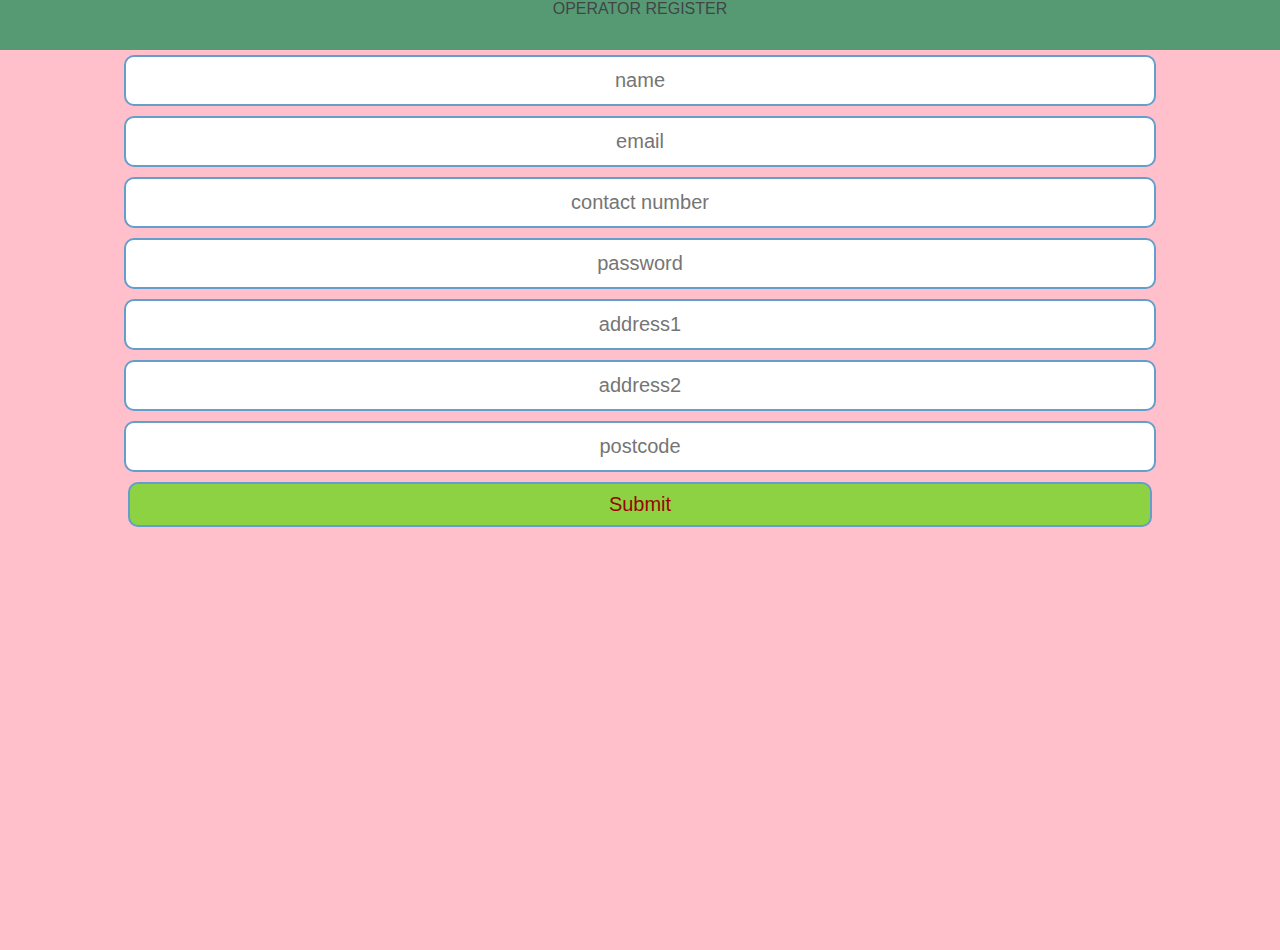
<file: Blank/RegisterOperator.html>
<!DOCTYPE html>

<html>
    <head>
        <title></title>
        <link rel="stylesheet" type="text/css" href="css/site.css" />
        <link rel="stylesheet" type="text/css" href="css/index.css" />
        <script type="text/javascript" src="js/OperatorRegister.js"></script>        
        <script type="text/javascript" src="Scripts/jquery-1.8.2.js"></script>
        <script type="text/javascript" src="Scripts/jquery.unobtrusive-ajax.min.js"></script>
        
    </head>
    
    <body>
        <div id="msg"></div>
        <div class="header-temp">
            <span>Operator Register</span>
        </div>
        <div id="container" align="center">
            <input type="text" id="txt1" placeholder="name"/>
            <input type="text" id="txt2" placeholder="email"/>
            <input type="text" id="txt3" placeholder="contact number" onkeypress="checkNo(e);"/>
            <input type="text" id="txt4" placeholder="password"/>
            <input type="text" id="txt5" placeholder="address1"/>
            <input type="text" id="txt6" placeholder="address2"/>
            <input type="text" id="txt7" placeholder="postcode"/>
        <!--<div align="center">
        <input type="button" value="GetRole" class="btn-tmp" onclick="getUser(); return false;"/></div>-->
        <div align="center">
            <input type="button" class="btn-tmp" value="Submit" onclick="Registeroperator();"/>
        </div>
        </div>        
    </body>
</html>
</file>
<file: Blank/css/site.css>
.header-temp{
     width:100%;
     height:50px;
     background-color:#569A73;
     text-align:center;
     font-size:16px;
     color:#414548;
 }
 .btn-tmp{
 width:80%;               
 height:45px;
 background-color:#8DD242;
 border-radius:10px;
 text-align:center;
 font-size:20px;
 color:#980500;
 border:2px solid #639ECD;
 margin:5px 0 5px 0;
 }
 input[type="text"]{
      width:80%;               
      height:45px;
      background-color:white;
      border-radius:10px;
      text-align:left;
      font-size:20px;
      color:Black;
      border:2px solid #639ECD;
      margin:5px 0 5px 0;
      border-collapse:collapse;
  }
     ::-webkit-input-placeholder {
        text-align:center;
     }

     :-moz-placeholder { /* Firefox 18- */
        text-align:center;  
     }

     ::-moz-placeholder {  /* Firefox 19+ */
        text-align:center;  
     }

     :-ms-input-placeholder {  
        text-align:center; 
     }
      .footer-temp{
         width:100%;
         height:50px;
         background-color:#569A73;
     }
     html, body {
         width: 100%;
         height: 100%;
         margin: 0;
         padding: 0;
         background-color: green;
     }
     #container {
         width: inherit;
         height: inherit;
         margin: 0;
         padding: 0;
         background-color: pink;
     }
     h1 {
         margin: 0;
         padding: 0;
     }
.div-tile{
    width:80%;
    height:20%;
    border-radius:5px;
    background-image: linear-gradient(bottom, #4E807E 32%, #68E6D1 62%);
    background-image: -o-linear-gradient(bottom, #4E807E 32%, #68E6D1 62%);
    background-image: -moz-linear-gradient(bottom, #4E807E 32%, #68E6D1 62%);
    background-image: -webkit-linear-gradient(bottom, #4E807E 32%, #68E6D1 62%);
    background-image: -ms-linear-gradient(bottom, #4E807E 32%, #68E6D1 62%);

    background-image: -webkit-gradient(
	linear,
	left bottom,
	left top,
	color-stop(0.32, #4E807E),
	color-stop(0.62, #68E6D1)  
);
    margin:4px 4px 4px 4px;
    color:Black;
    text-align:center;
    padding-top:30px;
    cursor:pointer;
    
}
</file>
<file: Blank/css/index.css>
/*
 * Licensed to the Apache Software Foundation (ASF) under one
 * or more contributor license agreements.  See the NOTICE file
 * distributed with this work for additional information
 * regarding copyright ownership.  The ASF licenses this file
 * to you under the Apache License, Version 2.0 (the
 * "License"); you may not use this file except in compliance
 * with the License.  You may obtain a copy of the License at
 *
 * http://www.apache.org/licenses/LICENSE-2.0
 *
 * Unless required by applicable law or agreed to in writing,
 * software distributed under the License is distributed on an
 * "AS IS" BASIS, WITHOUT WARRANTIES OR CONDITIONS OF ANY
 * KIND, either express or implied.  See the License for the
 * specific language governing permissions and limitations
 * under the License.
 */
* {
    -webkit-tap-highlight-color: rgba(0,0,0,0); /* make transparent link selection, adjust last value opacity 0 to 1.0 */
}

body {
    -webkit-touch-callout: none;                /* prevent callout to copy image, etc when tap to hold */
    -webkit-text-size-adjust: none;             /* prevent webkit from resizing text to fit */
    -webkit-user-select: none;                  /* prevent copy paste, to allow, change 'none' to 'text' */
    background-color:#E4E4E4;
    background-image:linear-gradient(top, #A7A7A7 0%, #E4E4E4 51%);
    background-image:-webkit-linear-gradient(top, #A7A7A7 0%, #E4E4E4 51%);
    background-image:-ms-linear-gradient(top, #A7A7A7 0%, #E4E4E4 51%);
    background-image:-webkit-gradient(
        linear,
        left top,
        left bottom,
        color-stop(0, #A7A7A7),
        color-stop(0.51, #E4E4E4)
    );
    background-attachment:fixed;
    font-family:'HelveticaNeue-Light', 'HelveticaNeue', Helvetica, Arial, sans-serif;
    font-size:12px;
    height:100%;
    margin:0px;
    padding:0px;
    text-transform:uppercase;
    width:100%;
}

/* Portrait layout (default) */
.app {
    background:url(../img/logo.png) no-repeat center top; /* 170px x 200px */
    position:absolute;             /* position in the center of the screen */
    left:50%;
    top:50%;
    height:50px;                   /* text area height */
    width:225px;                   /* text area width */
    text-align:center;
    padding:180px 0px 0px 0px;     /* image height is 200px (bottom 20px are overlapped with text) */
    margin:-115px 0px 0px -112px;  /* offset vertical: half of image height and text area height */
                                   /* offset horizontal: half of text area width */
}

/* Landscape layout (with min-width) */
@media screen and (min-aspect-ratio: 1/1) and (min-width:400px) {
    .app {
        background-position:left center;
        padding:75px 0px 75px 170px;  /* padding-top + padding-bottom + text area = image height */
        margin:-90px 0px 0px -198px;  /* offset vertical: half of image height */
                                      /* offset horizontal: half of image width and text area width */
    }
}

h1 {
    font-size:24px;
    font-weight:normal;
    margin:0px;
    overflow:visible;
    padding:0px;
    text-align:center;
}

.event {
    border-radius:4px;
    -webkit-border-radius:4px;
    color:#FFFFFF;
    font-size:12px;
    margin:0px 30px;
    padding:2px 0px;
}

.event.listening {
    background-color:#333333;
    display:block;
}

.event.received {
    background-color:#4B946A;
    display:none;
}

@keyframes fade {
    from { opacity: 1.0; }
    50% { opacity: 0.4; }
    to { opacity: 1.0; }
}
 
@-webkit-keyframes fade {
    from { opacity: 1.0; }
    50% { opacity: 0.4; }
    to { opacity: 1.0; }
}
 
.blink {
    animation:fade 3000ms infinite;
    -webkit-animation:fade 3000ms infinite;
}
</file>
